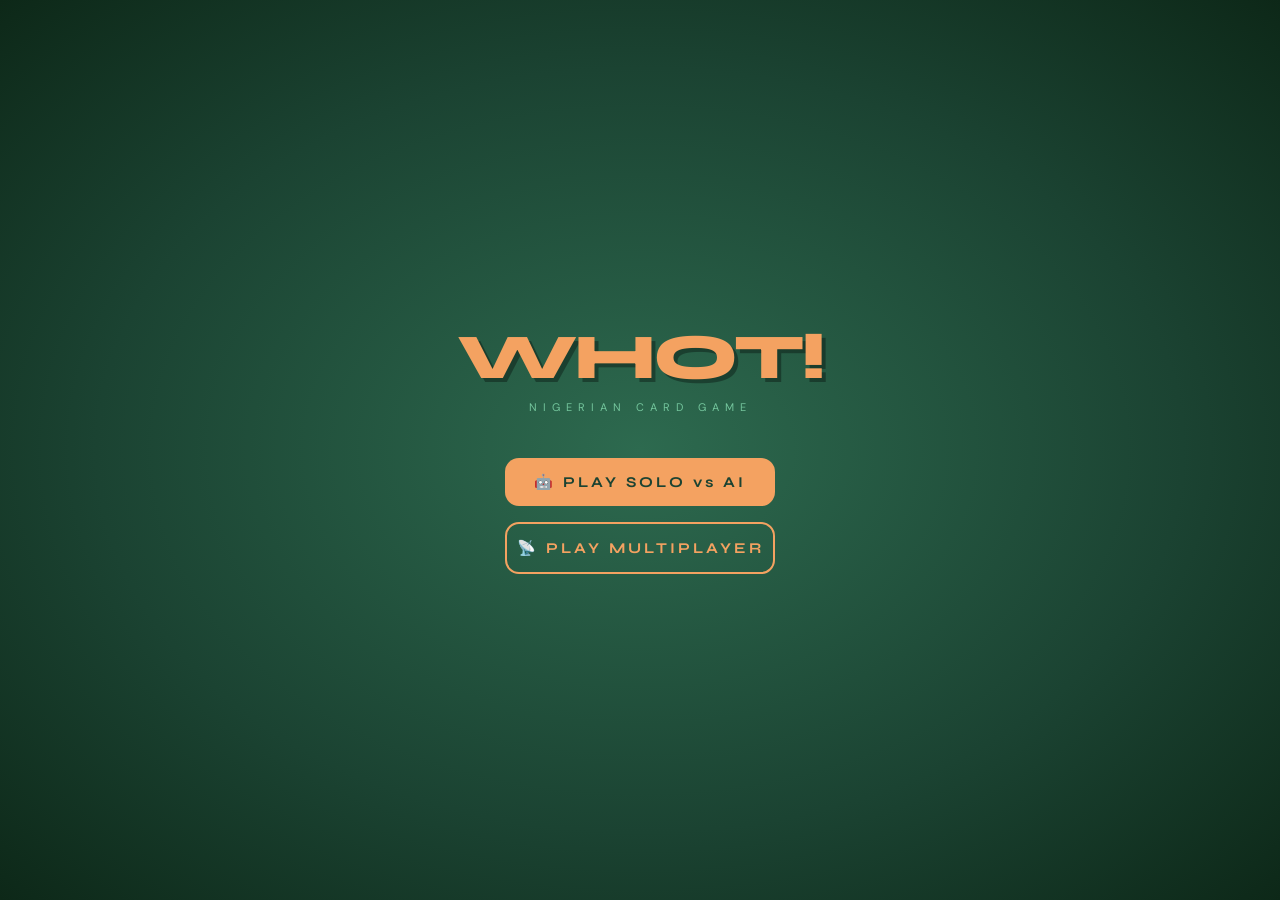
<file: whot.html>
<!DOCTYPE html>
<html>
<head>
<meta name="viewport" content="width=device-width, initial-scale=1">
<title>WHOT! Nigerian Card Game</title>
<style>
@import url('https://fonts.googleapis.com/css2?family=Syne:wght@400;700;800&family=DM+Sans:wght@400;500;600&display=swap');
*{box-sizing:border-box;margin:0;padding:0}
:root{
  --green:#1B4332;--green2:#2D6A4F;--green3:#40916C;--green4:#74C69D;
  --gold:#F4A261;--gold2:#E76F51;--cream:#FEFAE0;--cream2:#FAF3D3;
  --red:#C1121F;--blue:#023E8A;
  --card-w:54px;--card-h:78px;
}
body{background:radial-gradient(ellipse at center,#2D6A4F,#1B4332 60%,#0D2818);font-family:'DM Sans',sans-serif;color:var(--cream);min-height:100vh;overflow-x:hidden}
.screen{display:none;min-height:100vh;flex-direction:column;align-items:center;justify-content:center;padding:16px}
.screen.active{display:flex}

/* HOME */
.logo{font-family:'Syne',sans-serif;font-size:64px;font-weight:800;color:var(--gold);letter-spacing:-3px;text-shadow:4px 4px 0 #00000055;margin-bottom:4px}
.logo-sub{font-size:11px;letter-spacing:6px;color:var(--green4);margin-bottom:36px;text-align:center}
.home-btn{width:270px;padding:15px 0;border-radius:14px;border:none;cursor:pointer;font-family:'Syne',sans-serif;font-size:15px;font-weight:700;letter-spacing:3px;margin:8px 0;transition:transform .15s,filter .15s}
.home-btn:hover{transform:translateY(-2px);filter:brightness(1.1)}
.home-btn.primary{background:var(--gold);color:var(--green)}
.home-btn.secondary{background:transparent;color:var(--gold);border:2px solid var(--gold)}
.home-btn:active{transform:scale(.97)}

/* SETUP */
.setup-card{background:#ffffff12;border:1px solid #ffffff22;border-radius:20px;padding:24px;width:100%;max-width:360px}
.setup-title{font-family:'Syne',sans-serif;font-size:22px;font-weight:800;color:var(--gold);margin-bottom:18px;text-align:center;letter-spacing:2px}
.rule-row{display:flex;align-items:center;justify-content:space-between;padding:10px 0;border-bottom:1px solid #ffffff15}
.rule-label{font-size:14px;color:var(--cream2)}
.toggle{width:44px;height:24px;background:#ffffff25;border-radius:12px;cursor:pointer;position:relative;transition:background .2s;flex-shrink:0}
.toggle.on{background:var(--gold)}
.toggle::after{content:'';position:absolute;width:18px;height:18px;background:#fff;border-radius:50%;top:3px;left:3px;transition:left .2s}
.toggle.on::after{left:23px}
.start-game-btn{width:100%;margin-top:20px;padding:14px;background:var(--gold);color:var(--green);border:none;border-radius:12px;font-family:'Syne',sans-serif;font-size:15px;font-weight:700;cursor:pointer;letter-spacing:3px;transition:filter .15s}
.start-game-btn:hover{filter:brightness(1.1)}

/* BT */
.bt-card{background:#ffffff12;border:1px solid #ffffff22;border-radius:20px;padding:28px 24px;width:100%;max-width:360px;text-align:center}
.code-box{background:#00000088;border-radius:10px;padding:14px 20px;font-family:monospace;font-size:32px;letter-spacing:10px;color:var(--gold);margin:14px 0;border:1px solid #ffffff22}
.code-input{width:100%;padding:13px;background:#00000088;border:1px solid #ffffff30;border-radius:10px;color:var(--gold);font-size:26px;letter-spacing:8px;text-align:center;font-family:monospace;outline:none;margin:8px 0;caret-color:var(--gold)}
.bt-btn{width:100%;padding:13px;border:none;border-radius:12px;cursor:pointer;font-family:'Syne',sans-serif;font-size:14px;font-weight:700;letter-spacing:2px;margin:6px 0;transition:transform .15s,filter .15s}
.bt-btn:hover{transform:translateY(-1px);filter:brightness(1.1)}
.bt-btn.green{background:var(--gold);color:var(--green)}
.bt-btn.outline{background:transparent;border:2px solid var(--gold);color:var(--gold)}
.bt-status{font-size:13px;color:var(--green4);margin:8px 0 14px;min-height:20px}

/* GAME */
#gameScreen{padding:8px;justify-content:flex-start;padding-top:4px}
.game-wrap{width:100%;max-width:440px;display:flex;flex-direction:column;gap:8px}

.info-bar{display:flex;align-items:center;justify-content:space-between;padding:8px 12px;background:#00000045;border-radius:10px;flex-wrap:wrap;gap:6px}
.turn-badge{font-size:11px;letter-spacing:2px;font-family:'Syne',sans-serif;padding:5px 12px;border-radius:20px;font-weight:700}
.turn-badge.yours{background:var(--gold);color:var(--green)}
.turn-badge.theirs{background:#ffffff22;color:var(--cream)}
.card-count{font-size:12px;color:var(--green4)}
.quit-btn{background:transparent;border:1px solid #ffffff30;color:#ffffff88;padding:4px 10px;border-radius:14px;cursor:pointer;font-size:10px;letter-spacing:1px;font-family:'Syne',sans-serif}

.opp-area{background:#00000022;border-radius:12px;padding:8px;min-height:60px}
.opp-label{font-size:10px;letter-spacing:2px;color:var(--green4);margin-bottom:6px;font-family:'Syne',sans-serif}
.opp-hand{display:flex;flex-wrap:wrap;gap:3px}
.card-back{width:var(--card-w);height:var(--card-h);border-radius:8px;background:repeating-linear-gradient(135deg,#1a5c3a,#1a5c3a 5px,#2d6a4f 5px,#2d6a4f 10px);border:2px solid var(--gold);display:flex;align-items:center;justify-content:center;font-size:20px;box-shadow:1px 2px 6px #00000055}

.table-area{display:flex;align-items:center;justify-content:center;gap:20px;padding:4px 0}
.pile-slot{display:flex;flex-direction:column;align-items:center;gap:5px}
.pile-label{font-size:10px;letter-spacing:2px;color:var(--green4);font-family:'Syne',sans-serif}
.top-card{width:80px;height:108px;border-radius:10px;border:3px solid var(--gold);display:flex;flex-direction:column;align-items:center;justify-content:center;background:#FEFAE0;box-shadow:0 4px 20px #00000088;gap:2px}
.deck-pile{width:80px;height:108px;border-radius:10px;border:2px solid var(--green3);display:flex;flex-direction:column;align-items:center;justify-content:center;background:#0d2818;box-shadow:0 4px 20px #00000088;cursor:pointer;user-select:none;gap:4px;transition:filter .15s}
.deck-pile:hover{filter:brightness(1.3)}
.deck-count{font-size:26px;font-weight:700;color:var(--green4);line-height:1}
.deck-txt{font-size:9px;letter-spacing:2px;color:var(--green3);font-family:'Syne',sans-serif}

.card{width:var(--card-w);height:var(--card-h);border-radius:8px;border:2px solid #cccccc33;display:flex;flex-direction:column;align-items:center;justify-content:space-between;padding:4px 3px;position:relative;cursor:pointer;transition:transform .15s,box-shadow .15s,border-color .2s;box-shadow:1px 2px 6px #00000066;background:#FEFAE0;user-select:none}
.card:hover{transform:translateY(-10px);box-shadow:2px 8px 20px #00000099}
.card.playable{border-color:var(--gold);animation:pulse 1.4s infinite}
.card.whot-card{background:linear-gradient(135deg,#FFD700,#F4A261)}
.card.selected{transform:translateY(-16px)!important;border-color:var(--red)!important;box-shadow:0 8px 24px #C1121F99!important}
.card.disabled{opacity:.45;cursor:not-allowed;pointer-events:none}
@keyframes pulse{0%,100%{box-shadow:0 0 0 0 #F4A26199}60%{box-shadow:0 0 0 7px #F4A26100}}

.card-corner{font-size:8px;font-weight:700;position:absolute;line-height:1}
.card-corner.tl{top:3px;left:4px}
.card-corner.br{bottom:3px;right:4px;transform:rotate(180deg)}
.card-center{display:flex;flex-direction:column;align-items:center;gap:1px}
.card-sym{font-size:22px;line-height:1}
.card-suitname{font-size:7px;font-weight:700;letter-spacing:1px}

.player-hand{display:flex;flex-wrap:wrap;justify-content:center;gap:5px;padding:8px 4px;min-height:94px}

.action-msg{text-align:center;font-family:'Syne',sans-serif;font-size:13px;font-weight:700;letter-spacing:1px;padding:8px 14px;border-radius:10px;background:#00000055;min-height:36px;display:flex;align-items:center;justify-content:center}
.action-msg.win{color:var(--gold)}
.action-msg.lose{color:var(--red)}
.action-msg.info{color:var(--cream)}
.action-msg.warn{color:#FFD700}

.pending-row{text-align:center;font-size:12px;color:var(--gold);font-weight:600;min-height:18px;letter-spacing:1px}

/* SUIT PICKER */
.overlay{display:none;position:fixed;inset:0;background:#00000088;z-index:100;align-items:center;justify-content:center}
.overlay.open{display:flex}
.picker-box{background:var(--green2);border:2px solid var(--gold);border-radius:20px;padding:24px;text-align:center;max-width:310px;width:92%}
.picker-title{font-family:'Syne',sans-serif;font-size:18px;color:var(--gold);margin-bottom:16px;letter-spacing:2px}
.suit-grid{display:grid;grid-template-columns:1fr 1fr;gap:10px}
.suit-opt{padding:14px 8px;border-radius:12px;border:2px solid #ffffff30;background:#ffffff12;cursor:pointer;font-size:12px;font-weight:700;letter-spacing:1px;color:var(--cream);transition:all .15s;display:flex;flex-direction:column;align-items:center;gap:5px}
.suit-opt:hover{border-color:var(--gold);transform:scale(1.06)}
.suit-opt .s{font-size:26px;line-height:1}

/* GAME OVER */
.gameover-box{background:var(--green2);border:3px solid var(--gold);border-radius:24px;padding:32px 24px;text-align:center;max-width:340px;width:92%}
.gameover-title{font-family:'Syne',sans-serif;font-size:40px;font-weight:800;margin-bottom:8px}
.gameover-sub{font-size:13px;color:var(--green4);margin-bottom:24px;letter-spacing:1px}
.gameover-btn{width:100%;padding:13px;background:var(--gold);color:var(--green);border:none;border-radius:12px;font-family:'Syne',sans-serif;font-size:15px;font-weight:700;cursor:pointer;letter-spacing:2px;margin-top:8px;transition:filter .15s}
.gameover-btn:hover{filter:brightness(1.1)}
.gameover-btn.outline{background:transparent;border:2px solid var(--gold);color:var(--gold)}

/* LAST CARD TOAST */
.toast{position:fixed;top:56px;left:50%;transform:translateX(-50%);background:var(--gold);color:var(--green);font-family:'Syne',sans-serif;font-size:13px;font-weight:700;letter-spacing:4px;padding:8px 28px;border-radius:20px;z-index:400;opacity:0;transition:opacity .3s;pointer-events:none;white-space:nowrap}
.toast.show{opacity:1}

.back-btn{align-self:flex-start;background:transparent;border:1px solid #ffffff30;color:var(--cream);padding:6px 14px;border-radius:20px;cursor:pointer;font-size:12px;letter-spacing:2px;margin-bottom:10px;font-family:'Syne',sans-serif}
</style>
</head>
<body>

<!-- HOME -->
<div class="screen active" id="homeScreen">
  <div class="logo">WHOT!</div>
  <div class="logo-sub">NIGERIAN CARD GAME</div>
  <button class="home-btn primary" onclick="goTo('soloSetup')">🤖 PLAY SOLO vs AI</button>
  <button class="home-btn secondary" onclick="goTo('btMenu')">📡 PLAY MULTIPLAYER</button>
</div>

<!-- SOLO SETUP -->
<div class="screen" id="soloSetupScreen">
  <button class="back-btn" onclick="goTo('home')">← BACK</button>
  <div class="setup-card">
    <div class="setup-title">GAME RULES</div>
    <div class="rule-row">
      <span class="rule-label">2 → Stack (opponent picks 2)</span>
      <div class="toggle on" id="r-stack2" onclick="toggleRule('stack2',this)"></div>
    </div>
    <div class="rule-row">
      <span class="rule-label">5 → Stack (opponent picks 3)</span>
      <div class="toggle on" id="r-stack5" onclick="toggleRule('stack5',this)"></div>
    </div>
    <div class="rule-row">
      <span class="rule-label">8 → Suspension (skip turn)</span>
      <div class="toggle on" id="r-susp" onclick="toggleRule('susp',this)"></div>
    </div>
    <div class="rule-row">
      <span class="rule-label">14 → General Market (all pick 1)</span>
      <div class="toggle on" id="r-gen" onclick="toggleRule('gen',this)"></div>
    </div>
    <div class="rule-row">
      <span class="rule-label">Must say "Last Card!"</span>
      <div class="toggle on" id="r-lc" onclick="toggleRule('lc',this)"></div>
    </div>
    <button class="start-game-btn" onclick="startSolo()">START GAME</button>
  </div>
</div>

<!-- BT MENU -->
<div class="screen" id="btMenuScreen">
  <button class="back-btn" onclick="goTo('home')">← BACK</button>
  <div class="bt-card">
    <div style="font-size:42px;margin-bottom:10px">📡</div>
    <div style="font-family:'Syne',sans-serif;font-size:22px;color:var(--gold);margin-bottom:6px;font-weight:800">MULTIPLAYER</div>
    <div style="font-size:13px;color:var(--green4);margin-bottom:24px;line-height:1.5">Open this page in two browser tabs or on two devices on the same network. Use a room code to connect!</div>
    <button class="bt-btn green" onclick="hostGame()">HOST A GAME</button>
    <button class="bt-btn outline" onclick="goTo('joinGame')">JOIN A GAME</button>
  </div>
</div>

<!-- HOST LOBBY -->
<div class="screen" id="hostLobbyScreen">
  <button class="back-btn" onclick="cancelHost()">← BACK</button>
  <div class="bt-card" style="text-align:left">
    <div style="font-family:'Syne',sans-serif;font-size:20px;color:var(--gold);margin-bottom:4px;font-weight:800;text-align:center">HOST LOBBY</div>
    <div style="font-size:12px;color:var(--green4);text-align:center;margin-bottom:4px">Share this code with your opponent</div>
    <div class="code-box" id="roomCodeDisplay">----</div>
    <div class="bt-status" id="hostStatus">Waiting for opponent to join...</div>

    <div style="font-size:10px;letter-spacing:2px;color:var(--green4);margin-bottom:8px;font-family:'Syne',sans-serif">SET RULES (host decides)</div>
    <div class="rule-row"><span class="rule-label" style="font-size:13px">Stack 2s (pick 2)</span><div class="toggle on" id="hr-stack2" onclick="toggleRule('stack2',this)"></div></div>
    <div class="rule-row"><span class="rule-label" style="font-size:13px">Stack 5s (pick 3)</span><div class="toggle on" id="hr-stack5" onclick="toggleRule('stack5',this)"></div></div>
    <div class="rule-row"><span class="rule-label" style="font-size:13px">8 = Suspension</span><div class="toggle on" id="hr-susp" onclick="toggleRule('susp',this)"></div></div>
    <div class="rule-row"><span class="rule-label" style="font-size:13px">14 = General Market</span><div class="toggle on" id="hr-gen" onclick="toggleRule('gen',this)"></div></div>
    <div class="rule-row"><span class="rule-label" style="font-size:13px">Must say "Last Card!"</span><div class="toggle on" id="hr-lc" onclick="toggleRule('lc',this)"></div></div>
  </div>
</div>

<!-- JOIN LOBBY -->
<div class="screen" id="joinGameScreen">
  <button class="back-btn" onclick="cancelJoin()">← BACK</button>
  <div class="bt-card">
    <div style="font-family:'Syne',sans-serif;font-size:20px;color:var(--gold);margin-bottom:6px;font-weight:800">JOIN GAME</div>
    <div style="font-size:13px;color:var(--green4);margin-bottom:12px">Enter the 4-character room code</div>
    <input class="code-input" id="joinCodeInput" maxlength="4" placeholder="CODE" oninput="this.value=this.value.toUpperCase()">
    <div class="bt-status" id="joinStatus">Ready to connect</div>
    <button class="bt-btn green" onclick="joinGame()">JOIN</button>
  </div>
</div>

<!-- GAME BOARD -->
<div class="screen" id="gameScreen">
  <div class="game-wrap">
    <div style="font-size:11px;color:var(--green4);text-align:center;letter-spacing:1px;min-height:16px" id="peerInfo"></div>
    <div class="info-bar">
      <span class="turn-badge yours" id="turnBadge">YOUR TURN</span>
      <span class="card-count" id="cardCountInfo"></span>
      <button class="quit-btn" onclick="confirmQuit()">QUIT</button>
    </div>

    <div class="opp-area">
      <div class="opp-label" id="oppLabel">AI'S CARDS</div>
      <div class="opp-hand" id="oppHand"></div>
    </div>

    <div class="table-area">
      <div class="pile-slot">
        <div class="pile-label">MARKET</div>
        <div class="deck-pile" onclick="drawFromMarket()">
          <span class="deck-count" id="deckCount">40</span>
          <span class="deck-txt">DRAW</span>
        </div>
      </div>
      <div class="pile-slot">
        <div class="pile-label">TOP CARD</div>
        <div class="top-card" id="topCard"></div>
      </div>
    </div>

    <div class="pending-row" id="pendingRow"></div>
    <div class="action-msg info" id="actionMsg">Welcome to WHOT!</div>
    <div class="player-hand" id="playerHand"></div>
    <div style="font-size:10px;color:var(--green4);text-align:center;padding-bottom:4px;letter-spacing:1px">TAP A CARD TO PLAY • TAP MARKET TO DRAW</div>
  </div>
</div>

<!-- SUIT PICKER -->
<div class="overlay" id="suitPicker">
  <div class="picker-box">
    <div class="picker-title">CALL A SHAPE</div>
    <div class="suit-grid">
      <div class="suit-opt" onclick="pickSuit('Circle')"><span class="s" style="color:#E76F51">●</span>CIRCLE</div>
      <div class="suit-opt" onclick="pickSuit('Star')"><span class="s" style="color:#F4A261">★</span>STAR</div>
      <div class="suit-opt" onclick="pickSuit('Cross')"><span class="s" style="color:#4895EF">✚</span>CROSS</div>
      <div class="suit-opt" onclick="pickSuit('Triangle')"><span class="s" style="color:#74C69D">▲</span>TRIANGLE</div>
      <div class="suit-opt" onclick="pickSuit('Square')"><span class="s" style="color:#F4D35E">■</span>SQUARE</div>
    </div>
  </div>
</div>

<!-- GAME OVER -->
<div class="overlay" id="gameoverOverlay">
  <div class="gameover-box">
    <div class="gameover-title" id="goTitle">🎉 YOU WIN!</div>
    <div class="gameover-sub" id="goSub">All cards played!</div>
    <button class="gameover-btn" onclick="playAgain()">PLAY AGAIN</button>
    <button class="gameover-btn outline" style="margin-top:8px" onclick="goTo('home')">MAIN MENU</button>
  </div>
</div>

<!-- TOAST -->
<div class="toast" id="toast"></div>

<script>
// ══════════════════════════════════════
// NAVIGATION
// ══════════════════════════════════════
function goTo(name){
  document.querySelectorAll('.screen').forEach(s=>s.classList.remove('active'));
  const el=document.getElementById(name+'Screen');
  if(el)el.classList.add('active');
}

// ══════════════════════════════════════
// CARD DATA
// ══════════════════════════════════════
const SUITS=['Circle','Star','Cross','Triangle','Square'];
const SYMS={Circle:'●',Star:'★',Cross:'✚',Triangle:'▲',Square:'■'};
const COLORS={Circle:'#E76F51',Star:'#F4A261',Cross:'#4895EF',Triangle:'#74C69D',Square:'#F4D35E'};
const NUMS=[1,2,3,4,5,7,8,10,11,12,13,14];

function buildDeck(){
  let d=[];
  SUITS.forEach(s=>NUMS.forEach(n=>d.push({suit:s,num:n,id:s+n})));
  SUITS.forEach(s=>d.push({suit:'WHOT',num:20,id:'W'+s,isWhot:true}));
  return shuffle(d);
}
function shuffle(a){for(let i=a.length-1;i>0;i--){let j=Math.floor(Math.random()*(i+1));[a[i],a[j]]=[a[j],a[i]];}return a;}

// ══════════════════════════════════════
// RULES
// ══════════════════════════════════════
const RULES={stack2:true,stack5:true,susp:true,gen:true,lc:true};
function toggleRule(key,el){
  RULES[key]=!RULES[key];
  el.classList.toggle('on',RULES[key]);
}

// ══════════════════════════════════════
// GAME STATE
// ══════════════════════════════════════
let G={};
let selectedIdx=-1;
let suitCB=null;

function initGame(vsAI,pName,oName){
  let deck=buildDeck();
  let firstCard;
  do{firstCard=deck.shift();}while(firstCard.isWhot);
  G={
    vsAI,pName,oName,
    pHand:deck.splice(0,5),
    oHand:deck.splice(0,5),
    deck,
    pile:[firstCard],
    curSuit:firstCard.suit,
    curNum:firstCard.num,
    pTurn:true,
    pending:0,
    over:false,
    lcClaimed:false,
  };
  selectedIdx=-1;
}

function startSolo(){
  initGame(true,'YOU','AI');
  goTo('game');
  document.getElementById('peerInfo').textContent='';
  document.getElementById('oppLabel').textContent="AI'S CARDS";
  render();
  setMsg('Your turn — play a card or tap DRAW!','info');
}

function playAgain(){
  document.getElementById('gameoverOverlay').classList.remove('open');
  if(G.vsAI)startSolo();
  else goTo('home');
}
function confirmQuit(){if(confirm('Quit this game?')){cleanupBT();goTo('home');}}

// ══════════════════════════════════════
// RENDER
// ══════════════════════════════════════
function cardHTML(card,idx,playable,selected){
  const cls=['card'];
  if(card.isWhot)cls.push('whot-card');
  if(playable)cls.push('playable');
  if(selected)cls.push('selected');
  if(!playable&&G.pTurn)cls.push('disabled');
  const c=card.isWhot?'#B8860B':COLORS[card.suit];
  const sym=card.isWhot?'🃏':SYMS[card.suit];
  const sn=card.isWhot?'WHOT':card.suit.slice(0,3).toUpperCase();
  return `<div class="${cls.join(' ')}" onclick="clickCard(${idx})" title="${card.isWhot?'WHOT':card.suit+' '+card.num}">
    <span class="card-corner tl" style="color:${c}">${card.num}</span>
    <div class="card-center">
      <span class="card-sym">${sym}</span>
      <span class="card-suitname" style="color:${c}">${sn}</span>
    </div>
    <span class="card-corner br" style="color:${c}">${card.num}</span>
  </div>`;
}

function topCardHTML(card){
  if(!card)return'';
  const dispSuit=card.isWhot?G.curSuit:card.suit;
  const sym=SYMS[dispSuit]||'🃏';
  const col=COLORS[dispSuit]||'#B8860B';
  return `<div style="display:flex;flex-direction:column;align-items:center;gap:3px">
    <span style="font-size:30px;line-height:1">${card.isWhot?'🃏':sym}</span>
    <span style="font-size:9px;font-weight:700;color:${col};letter-spacing:1px">${dispSuit.slice(0,3).toUpperCase()}</span>
    <span style="font-size:20px;font-weight:800;color:#222;line-height:1">${card.num}</span>
  </div>`;
}

function getPlayable(){
  const s=new Set();
  if(!G.pTurn)return s;
  G.pHand.forEach((c,i)=>{
    if(G.pending>0){
      if(RULES.stack2&&G.curNum===2&&c.num===2)s.add(i);
      else if(RULES.stack5&&G.curNum===5&&c.num===5)s.add(i);
      else if(c.isWhot)s.add(i);
    } else {
      if(c.isWhot)s.add(i);
      else if(c.suit===G.curSuit||c.num===G.curNum)s.add(i);
    }
  });
  return s;
}

function render(){
  const top=G.pile[G.pile.length-1];
  document.getElementById('topCard').innerHTML=topCardHTML(top);
  document.getElementById('deckCount').textContent=G.deck.length;
  document.getElementById('cardCountInfo').textContent=`You: ${G.pHand.length}  •  ${G.oName}: ${G.oHand.length}`;

  const tb=document.getElementById('turnBadge');
  tb.textContent=G.pTurn?'YOUR TURN':G.oName+"'S TURN";
  tb.className='turn-badge '+(G.pTurn?'yours':'theirs');

  const pr=document.getElementById('pendingRow');
  pr.textContent=G.pending>0?`⚡ ${G.pending} cards to pick from market — play a counter or tap DRAW`:'';

  // Opp hand
  const oh=document.getElementById('oppHand');
  oh.innerHTML=G.oHand.map(()=>'<div class="card-back">🂠</div>').join('');

  // Player hand
  const playable=getPlayable();
  const ph=document.getElementById('playerHand');
  ph.innerHTML=G.pHand.map((c,i)=>cardHTML(c,i,playable.has(i),i===selectedIdx)).join('');
}

// ══════════════════════════════════════
// PLAYER INTERACTION
// ══════════════════════════════════════
function clickCard(idx){
  if(!G.pTurn||G.over)return;
  const pl=getPlayable();
  if(!pl.has(idx)){return;}
  selectedIdx=idx;
  render();
  const card=G.pHand[idx];
  if(card.isWhot){
    suitCB=()=>playCard(idx);
    document.getElementById('suitPicker').classList.add('open');
  } else {
    setTimeout(()=>playCard(idx),80);
  }
}

function pickSuit(suit){
  document.getElementById('suitPicker').classList.remove('open');
  G.curSuit=suit;
  if(suitCB){suitCB();suitCB=null;}
}

function playCard(idx){
  const card=G.pHand.splice(idx,1)[0];
  selectedIdx=-1;
  G.pile.push(card);
  if(!card.isWhot){G.curSuit=card.suit;G.curNum=card.num;}
  else G.curNum=20;

  if(G.pHand.length===1&&RULES.lc){
    showToast('LAST CARD!');
  }

  applyEffect(card,'p');
}

function drawFromMarket(){
  if(!G.pTurn||G.over)return;
  const pl=getPlayable();
  if(G.pending>0){
    const n=G.pending;G.pending=0;
    drawCards('p',n);
    setMsg(`You drew ${n} cards from market.`,'warn');
    G.pTurn=false;render();
    setTimeout(aiTurn,1000);
    return;
  }
  if(pl.size>0){setMsg('You have playable cards!','warn');return;}
  drawCards('p',1);
  setMsg('No match — drew 1 from market.','info');
  G.pTurn=false;render();
  setTimeout(aiTurn,900);
}

function drawCards(who,n){
  for(let i=0;i<n;i++){
    if(G.deck.length===0){
      const saved=G.pile.pop();
      G.deck=shuffle(G.pile);
      G.pile=[saved];
    }
    if(G.deck.length===0)break;
    if(who==='p')G.pHand.push(G.deck.shift());
    else G.oHand.push(G.deck.shift());
  }
}

function applyEffect(card,who){
  const other=who==='p'?'o':'p';
  let msg='';
  let skipReturn=false;

  if(card.num===2&&RULES.stack2){
    G.pending+=2;
    msg=`${who==='p'?'You played':'AI played'} a 2! Opponent picks ${G.pending} if they can't counter.`;
  } else if(card.num===5&&RULES.stack5){
    G.pending+=3;
    msg=`${who==='p'?'You played':'AI played'} a 5! Opponent picks ${G.pending} if they can't counter.`;
  } else if(card.num===8&&RULES.susp){
    G.pending=0;
    msg=`${who==='p'?'You suspended AI!':'AI suspended you!'} ${other==='p'?'Draw a card to skip.':''}`;
    checkWin(who);render();
    if(who==='p'){
      // suspend AI: AI's turn is skipped, goes back to player
      G.pTurn=true;
      setMsg(msg,'warn');
      render();
      return;
    } else {
      // suspend player: player turn skipped
      G.pTurn=false;
      setMsg(msg,'warn');
      render();
      setTimeout(aiTurn,1200);
      return;
    }
  } else if(card.num===14&&RULES.gen){
    G.pending=0;
    drawCards(other,1);
    msg=`General Market! ${other==='p'?'You drew 1 card.':'AI drew 1 card.'}`;
  } else if(card.isWhot){
    G.pending=0;
    msg=`WHOT! Suit called: ${G.curSuit}`;
  } else {
    G.pending=0;
    msg='';
  }

  setMsg(msg||`${who==='p'?'You played':'AI played'} ${card.isWhot?'WHOT':card.suit+' '+card.num}.`,'info');
  checkWin(who);
  render();

  if(!G.over){
    if(who==='p'){
      G.pTurn=false;
      if(G.vsAI)setTimeout(aiTurn,950);
      else{G.pTurn=false;sendBT({type:'play',card,curSuit:G.curSuit,curNum:G.curNum,pending:G.pending,oCount:G.oHand.length});}
    } else {
      G.pTurn=true;
    }
  }
}

function checkWin(who){
  const hand=who==='p'?G.pHand:G.oHand;
  if(hand.length===0){
    G.over=true;
    const won=who==='p';
    document.getElementById('goTitle').textContent=won?'🎉 YOU WIN!':'😔 YOU LOSE!';
    document.getElementById('goTitle').style.color=won?'var(--gold)':'var(--red)';
    document.getElementById('goSub').textContent=won?'All cards played! Well done!':'Opponent cleared their hand first.';
    document.getElementById('gameoverOverlay').classList.add('open');
  }
}

// ══════════════════════════════════════
// AI LOGIC
// ══════════════════════════════════════
function aiTurn(){
  if(G.over||G.pTurn)return;

  // Pending draw — can AI counter?
  if(G.pending>0){
    const counter=G.oHand.find(c=>
      (RULES.stack2&&G.curNum===2&&c.num===2)||
      (RULES.stack5&&G.curNum===5&&c.num===5)||
      c.isWhot
    );
    if(counter){
      const idx=G.oHand.indexOf(counter);
      G.oHand.splice(idx,1);
      G.pile.push(counter);
      if(!counter.isWhot){G.curSuit=counter.suit;G.curNum=counter.num;}
      else{G.curNum=20;G.curSuit=aiBestSuit();}
      if(counter.num===2&&RULES.stack2)G.pending+=2;
      else if(counter.num===5&&RULES.stack5)G.pending+=3;
      else G.pending=0;
      if(G.oHand.length===1&&RULES.lc)showToast('AI: LAST CARD!');
      setMsg(`AI countered with ${counter.isWhot?'WHOT →'+G.curSuit:counter.suit+' '+counter.num}! Stack is now ${G.pending}.`,'info');
      checkWin('o');render();
      if(!G.over)G.pTurn=true;
      return;
    } else {
      const n=G.pending;G.pending=0;
      drawCards('o',n);
      setMsg(`AI drew ${n} cards from market.`,'info');
      render();G.pTurn=true;return;
    }
  }

  // Find playable cards for AI
  const playable=G.oHand.filter(c=>c.isWhot||c.suit===G.curSuit||c.num===G.curNum);
  if(playable.length===0){
    drawCards('o',1);
    setMsg('AI drew 1 from market — no playable card.','info');
    render();G.pTurn=true;return;
  }

  // Priority: action cards first
  const prio=[5,2,8,14,20];
  let best=null;
  for(const p of prio){
    best=playable.find(c=>c.num===p);
    if(best)break;
  }
  if(!best)best=playable[Math.floor(Math.random()*playable.length)];

  const idx=G.oHand.indexOf(best);
  G.oHand.splice(idx,1);
  G.pile.push(best);

  if(best.isWhot){
    G.curSuit=aiBestSuit();
    G.curNum=20;
  } else {
    G.curSuit=best.suit;
    G.curNum=best.num;
  }

  if(G.oHand.length===1&&RULES.lc)showToast('AI: LAST CARD!');
  applyEffect(best,'o');
}

function aiBestSuit(){
  const cnt={};
  G.oHand.forEach(c=>{if(!c.isWhot)cnt[c.suit]=(cnt[c.suit]||0)+1;});
  const e=Object.entries(cnt);
  if(!e.length)return SUITS[Math.floor(Math.random()*SUITS.length)];
  return e.sort((a,b)=>b[1]-a[1])[0][0];
}

function setMsg(txt,type){
  const el=document.getElementById('actionMsg');
  el.textContent=txt;
  el.className='action-msg '+(type||'info');
}
function showToast(msg){
  const t=document.getElementById('toast');
  t.textContent=msg;t.classList.add('show');
  setTimeout(()=>t.classList.remove('show'),2500);
}

// ══════════════════════════════════════
// MULTIPLAYER (BroadcastChannel)
// ══════════════════════════════════════
let bc=null,myRole='',roomCode='';

function genCode(){return Math.random().toString(36).slice(2,6).toUpperCase();}

function hostGame(){
  roomCode=genCode();
  document.getElementById('roomCodeDisplay').textContent=roomCode;
  document.getElementById('hostStatus').textContent='Waiting for opponent to join...';
  goTo('hostLobby');
  bc=new BroadcastChannel('whot_'+roomCode);
  myRole='host';
  bc.onmessage=e=>handleBT(e.data);
}

function cancelHost(){cleanupBT();goTo('btMenu');}
function cancelJoin(){cleanupBT();goTo('btMenu');}
function cleanupBT(){if(bc){bc.close();bc=null;}myRole='';roomCode='';}

function joinGame(){
  const code=document.getElementById('joinCodeInput').value.trim().toUpperCase();
  if(code.length<4){document.getElementById('joinStatus').textContent='Enter a 4-character code.';return;}
  roomCode=code;myRole='guest';
  bc=new BroadcastChannel('whot_'+code);
  bc.onmessage=e=>handleBT(e.data);
  document.getElementById('joinStatus').textContent='Connecting...';
  bc.postMessage({type:'join',code});
}

function handleBT(d){
  if(d.type==='join'&&myRole==='host'){
    document.getElementById('hostStatus').textContent='Opponent joined! Starting game...';
    // Build and send game state
    const deck=buildDeck();
    const hHand=deck.splice(0,5);
    const gHand=deck.splice(0,5);
    let first;do{first=deck.shift();}while(first.isWhot);
    const gameData={type:'start',hHand,gHand,deck,first,rules:{...RULES}};
    bc.postMessage(gameData);
    // Host plays as player (goes first)
    G={vsAI:false,pName:'HOST',oName:'GUEST',pHand:hHand,oHand:gHand,deck:[...deck],pile:[first],curSuit:first.suit,curNum:first.num,pTurn:true,pending:0,over:false};
    document.getElementById('peerInfo').textContent='🟢 CONNECTED — YOU ARE HOST';
    document.getElementById('oppLabel').textContent="GUEST'S CARDS";
    setTimeout(()=>{goTo('game');render();setMsg('Your turn!','info');},600);
  }
  if(d.type==='start'&&myRole==='guest'){
    Object.assign(RULES,d.rules);
    G={vsAI:false,pName:'GUEST',oName:'HOST',pHand:d.gHand,oHand:d.hHand.map(()=>({suit:'?',num:'?',isBack:true})),deck:[],pile:[d.first],curSuit:d.first.suit,curNum:d.first.num,pTurn:false,pending:0,over:false};
    document.getElementById('peerInfo').textContent='🟢 CONNECTED — YOU ARE GUEST';
    document.getElementById('oppLabel').textContent="HOST'S CARDS";
    goTo('game');render();setMsg("Host's turn",'info');
    document.getElementById('joinStatus').textContent='Connected!';
  }
  if(d.type==='play'){
    // opponent played a card
    if(G.oHand.length>0)G.oHand.shift();
    const card=d.card;
    G.pile.push(card);
    G.curSuit=d.curSuit;G.curNum=d.curNum;G.pending=d.pending||0;
    if(G.oHand.length===1&&RULES.lc)showToast(`${G.oName}: LAST CARD!`);
    setMsg(`${G.oName} played ${card.isWhot?'WHOT →'+G.curSuit:card.suit+' '+card.num}.`,'info');
    checkWin('o');
    G.pTurn=true;render();
  }
  if(d.type==='draw'){
    G.oHand.push({suit:'?',num:'?',isBack:true});
    G.pending=d.pending||0;
    setMsg(`${G.oName} drew from market.`,'info');
    G.pTurn=true;render();
  }
  if(d.type==='suspend'){
    setMsg(`${G.oName} played an 8 — you are suspended! Your turn is skipped.`,'warn');
    G.pTurn=false;render();
    // auto-skip: draw 1 and pass back
    setTimeout(()=>{
      drawCards('p',1);
      render();
      G.pTurn=false;
      sendBT({type:'skipDone'});
    },1400);
  }
  if(d.type==='skipDone'){
    G.pTurn=true;render();setMsg('Opponent was suspended. Your turn!','info');
  }
}

function sendBT(data){if(bc)bc.postMessage(data);}
</script>
</body>
</html>
</file>
